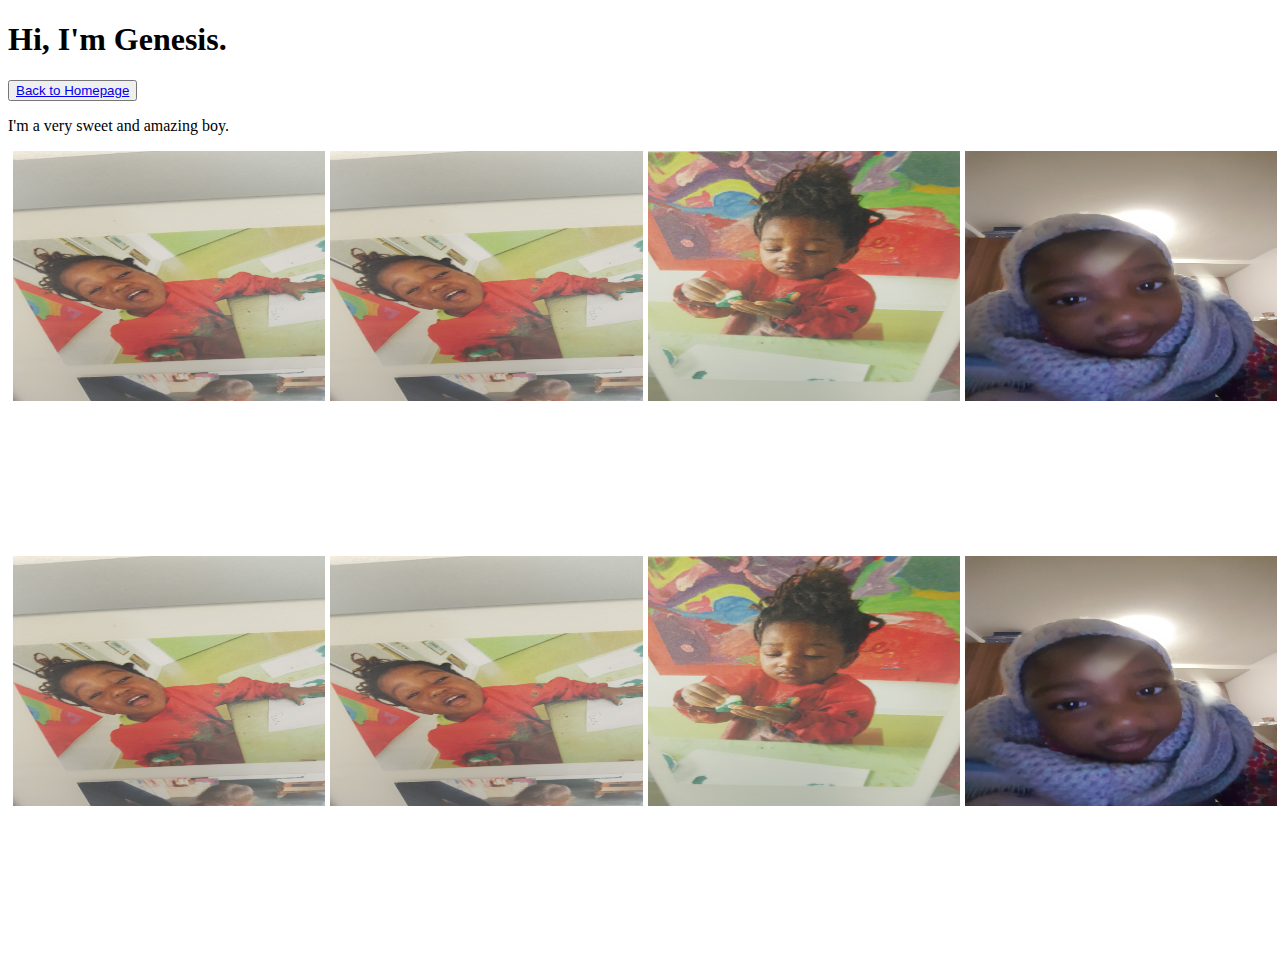
<file: genesis.html>
<!DOCTYPE html>
<html lang="en">
<head>
    <meta charset="UTF-8">
    <meta http-equiv="X-UA-Compatible" content="IE=edge">
    <meta name="viewport" content="width=device-width, initial-scale=1.0">
    <title>Document</title>
    <link rel="stylesheet" href="genesis.css">
</head>
<body>
    <section>

        <h1>Hi, I'm Genesis.</h1><button><a href="index.html">Back to Homepage</a></button>
    <p>I'm a very sweet and amazing boy.</p>
    <!-- <p>Return to <a href="index.html">homepage</a></p> -->

    <!-- <button><a href="index.html">Back to Homepage</a></button> -->


    </section>
   
    <div class="genesis_gallery">
        <img class="genesis_photo" src="images/family_pics/20200110_085758.jpg"  alt="">

        <img class="genesis_photo" src="images/family_pics/20200110_085758.jpg"  alt="">

        <img class="genesis_photo" src="images/family_pics/20200110_085812.jpg"  alt="">

        <img class="genesis_photo" src="images/family_pics/20200113_083708.jpg"  alt="">

    </div>

    <div class="genesis_gallery">
        <img class="genesis_photo" src="images/family_pics/20200110_085758.jpg"  alt="">

        <img class="genesis_photo" src="images/family_pics/20200110_085758.jpg"  alt="">

        <img class="genesis_photo" src="images/family_pics/20200110_085812.jpg"  alt="">

        <img class="genesis_photo" src="images/family_pics/20200113_083708.jpg"  alt="">

    </div>

    
</body>
</html>
</file>
<file: genesis.css>
/* Genesis */

.genesis_gallery {
    width: 100%;
    height: 400px;
    display: flex;
    gap: 5px;
    margin: 5px;
}

img {
    width: 70%;
    height: 250px;

    
}
</file>
